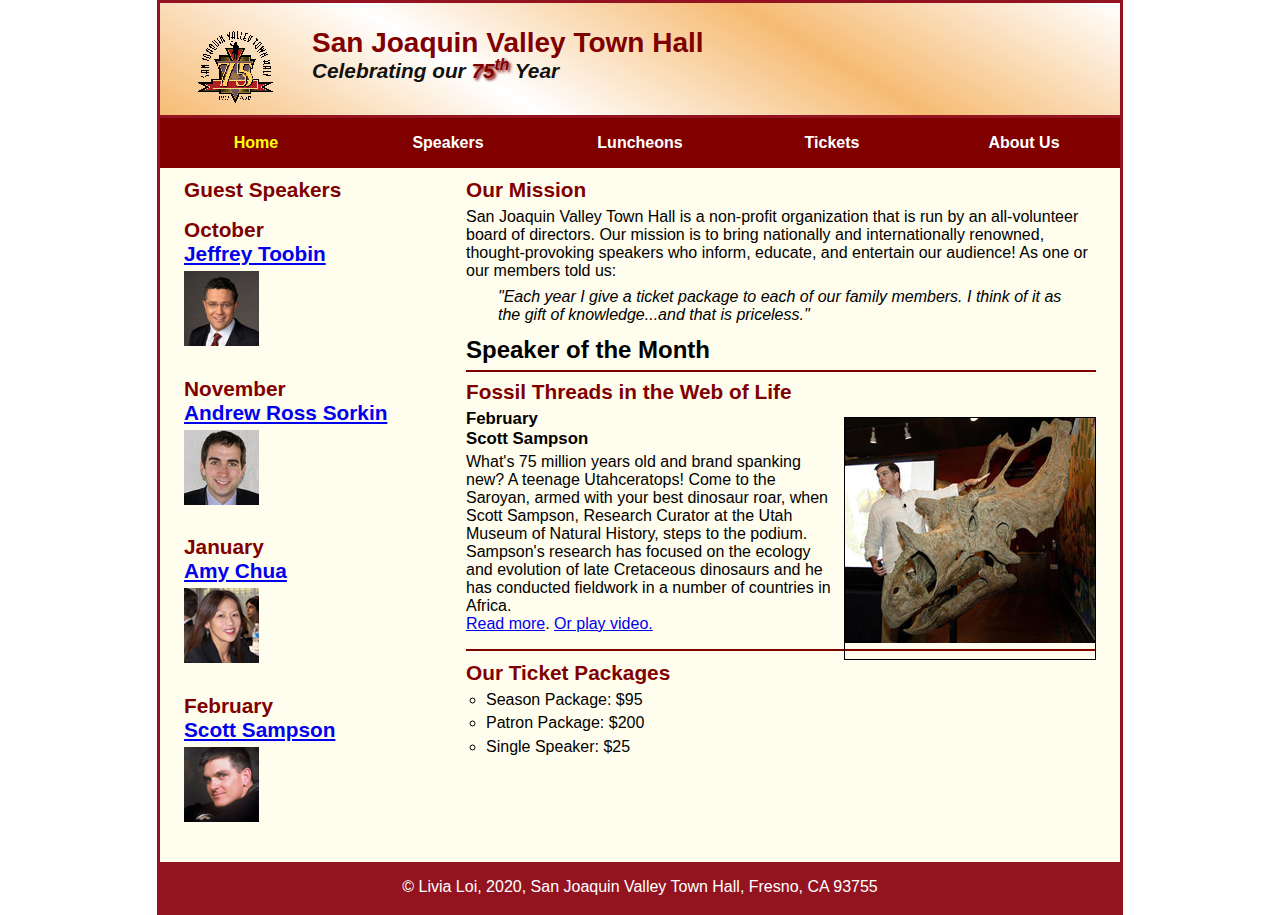
<file: index.html>
<!DOCTYPE html>
<html lang="en">

<head>
	<meta charset="utf-8">
	<meta name="viewport" content="width=device-width, initial-scale=1">
	<title>San Joaquin Valley Town Hall</title>
	<link rel="shortcut icon" href="images/favicon.ico">

	<link rel="stylesheet" href="styles/normalize.css">
	<link rel="stylesheet" href="styles/main.css">
	<link rel="stylesheet" href="styles/slicknav.css">

	<script src="https://code.jquery.com/jquery-3.2.1.min.js"></script>
	<script src="js/jquery.slicknav.min.js"></script>
	<script type="text/javascript">
		$(document).ready(function(){
			$('#nav_menu').slicknav({prependTo:"#mobile_menu"});
		});
	</script>
</head>

<body>
	<header>
		<img src="images/town_hall_logo.gif" alt="town hall logo" height="80">
		<h2>San Joaquin Valley Town Hall</h2>
		<h3>Celebrating our <span class="shadow">75<sup>th</sup></span> Year</h3>
	</header>

	<nav id="mobile_menu"></nav>
	<nav id="nav_menu">
	<ul>
		<li><a href="index.html" class="current">Home</a></li>
		<li><a href="index.html">Speakers</a></li>
		<li><a href="index.html">Luncheons</a></li>
		<li><a href="index.html">Tickets</a></li>
		<li><a href="index.html">About Us</a>

			<ul>
				<li><a href=" ">Our History</a></li>
				<li><a href=" ">Board of Directors</a></li>
				<li><a href=" ">Past Speakers</a></li>
				<li><a href=" ">Contact Information</a></li>
			</ul>
		</li>
	</ul>
</nav>
	<main>
		<section>
		<h2>Our Mission</h2>

		<p>San Joaquin Valley Town Hall is a non-profit organization that is run by an all-volunteer board of directors. Our mission is to bring nationally and internationally renowned, thought-provoking speakers who inform, educate, and entertain our audience! As one or our members told us:</p>

		<blockquote>&quot;Each year I give a ticket package to each of our family members. I think of it as the gift of knowledge...and that is priceless.&quot;</blockquote>

		<h1>Speaker of the Month</h1>

		<article>
			<h2>Fossil Threads in the Web of Life</h2>
			<img src="images/sampson_dinosaur.jpg" alt="dinosaur">
			<h3>February<br>
				Scott Sampson</h3>

			<p>What's 75 million years old and brand spanking new? A teenage Utahceratops! Come to the Saroyan, armed with your best dinosaur roar, when Scott Sampson, Research Curator at the Utah Museum of Natural History, steps to the podium. Sampson's research has focused on the ecology and evolution of late Cretaceous dinosaurs and he has conducted fieldwork in a number of countries in Africa.

				<br><a href="speakers/sampson.html"> Read more</a>. <a href="media/sampson.swf">Or play video.</a></p>
		</article>

		<h2>Our Ticket Packages</h2>

			<ul><li>Season Package: $95</li>
			<li>Patron Package: $200</li>
				<li>Single Speaker: $25</li></ul>
		</section>
		<aside>
		<h2>Guest Speakers</h2>

		<h2>October <br>
			<a href="speakers/toobin.html">Jeffrey Toobin</a></h2>
		<img src="images/toobin75.jpg" alt="Jeffery Toobin's picture">

		<h2>November<br>
			<a href="speakers/sorkin.html">Andrew Ross Sorkin</a></h2>
		<img src="images/sorkin75.jpg" alt="Andrew Ross Sorkin's picture">

		<h2>January<br>
			<a href="speakers/chua.html">Amy Chua</a></h2>
		<img src="images/chua75.jpg" alt="Amy Chua's picture">

			<h2>February<br>
				<a href="speakers/sampson.html">Scott Sampson</a></h2>
			<img src="images/sampson75.jpg" alt="Scott Sampson's picture">

		</aside>
	</main>
	<footer>
		<p> &copy; Livia Loi, 2020, San Joaquin Valley Town Hall, Fresno, CA 93755</p>
	</footer>
</body>
</html>
</file>
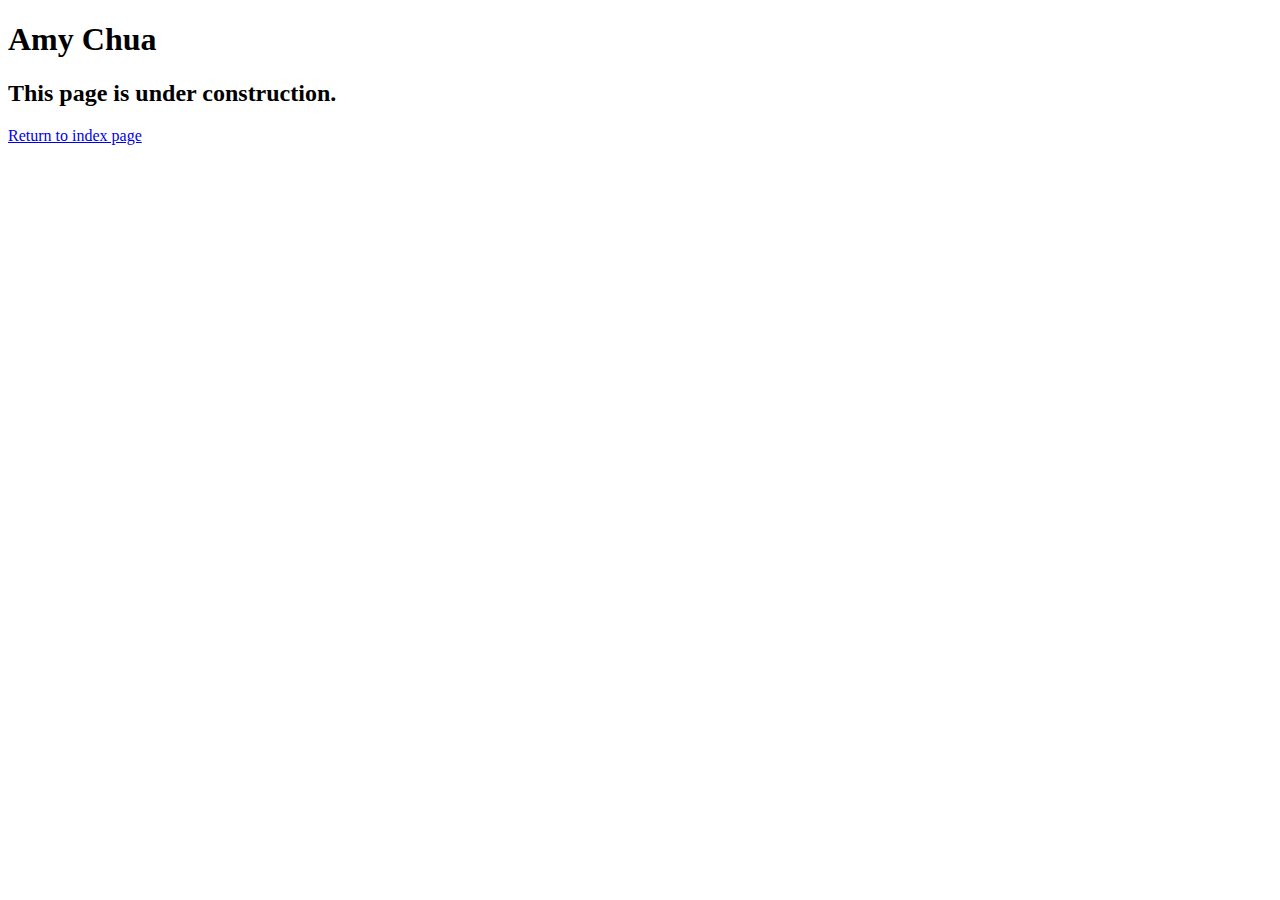
<file: speakers/chua.html>
<!DOCTYPE html>
<html lang="en">

<head>
	<meta charset="utf-8">
	<title>San Joaquin Valley Town Hall</title>
	<link rel="shortcut icon" href="images/favicon.ico">
</head>

<body>
	<main>
		<h1>Amy Chua</h1>
		<h2>This page is under construction.</h2>

		<p><a href="../index.html">Return to index page</a></p>
	</main>
</body>

</html>
</file>
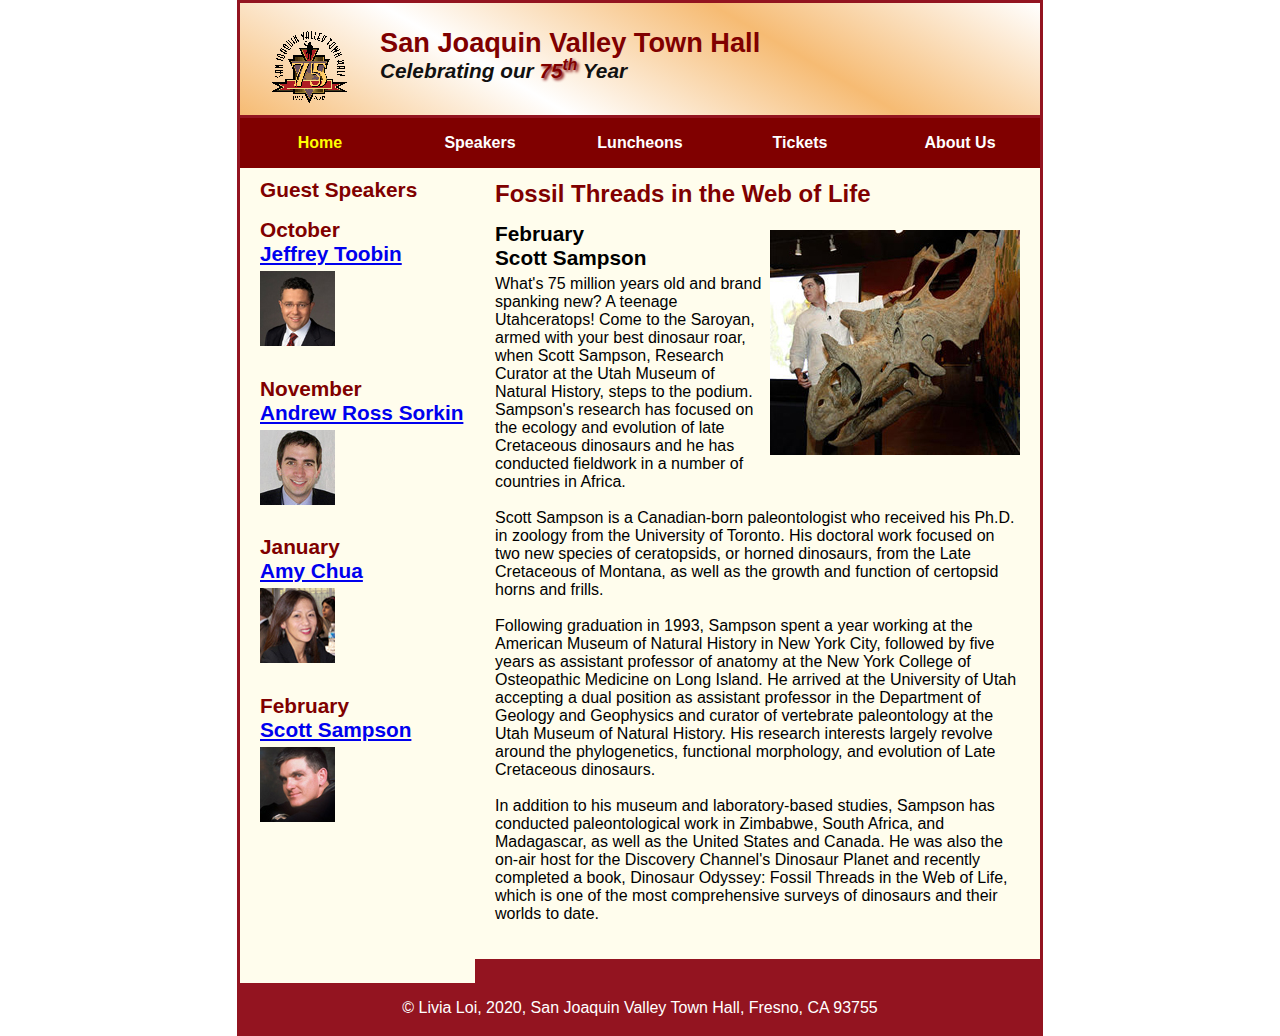
<file: speakers/sampson.html>
<!DOCTYPE html>
<html lang="en">

<head>
	<meta charset="utf-8">
	<title>San Joaquin Valley Town Hall</title>
	<link rel="shortcut icon" href="../images/favicon.ico">

	<link rel="stylesheet" href="../styles/normalize.css">
	<link rel="stylesheet" href="../styles/speaker.css">
</head>

<body>
	<header>
		<img src="../images/town_hall_logo.gif" alt="town hall logo" height="80">
		<h2>San Joaquin Valley Town Hall</h2>
		<h3>Celebrating our <span class="shadow">75<sup>th</sup></span> Year</h3>
	</header>
	<nav id="nav_menu">
		<ul>
			<li><a href="../index.html" class="current">Home</a></li>
			<li><a href="../index.html">Speakers</a></li>
			<li><a href="../index.html">Luncheons</a></li>
			<li><a href="../index.html">Tickets</a></li>
			<li><a href="../index.html">About Us</a>

				<ul>
					<li><a href=" ">Our History</a></li>
					<li><a href=" ">Board of Directors</a></li>
					<li><a href=" ">Past Speakers</a></li>
					<li><a href=" ">Contact Information</a></li>
				</ul>
			</li>
		</ul>
	</nav>
	<main>
		<section>
			<h1>Fossil Threads in the Web of Life</h1>
			<article>
			<img src="../images/sampson_dinosaur.jpg" alt="dinosour">
			<h2>February <br>
				Scott Sampson</h2>

			<p>What's 75 million years old and brand spanking new? A teenage Utahceratops! Come to the
			Saroyan, armed with your best dinosaur roar, when Scott Sampson, Research Curator at the
			Utah Museum of Natural History, steps to the podium. Sampson's research has focused on the
			ecology and evolution of late Cretaceous dinosaurs and he has conducted fieldwork in a number
			of countries in Africa.
				<br>
				<br>
			Scott Sampson is a Canadian-born paleontologist who received his Ph.D. in zoology from the
			University of Toronto. His doctoral work focused on two new species of ceratopsids, or horned
			dinosaurs, from the Late Cretaceous of Montana, as well as the growth and function of certopsid
			horns and frills.
				<br>
				<br>
			Following graduation in 1993, Sampson spent a year working at the American Museum of Natural
			History in New York City, followed by five years as assistant professor of anatomy at the New
			York College of Osteopathic Medicine on Long Island. He arrived at the University of Utah
			accepting a dual position as assistant professor in the Department of Geology and Geophysics
			and curator of vertebrate paleontology at the Utah Museum of Natural History. His research
			interests largely revolve around the phylogenetics, functional morphology, and evolution of
			Late Cretaceous dinosaurs.
				<br>
				<br>
			In addition to his museum and laboratory-based studies, Sampson has conducted paleontological
			work in Zimbabwe, South Africa, and Madagascar, as well as the United States and Canada. He was
			also the on-air host for the Discovery Channel's Dinosaur Planet and recently completed a book,
			Dinosaur Odyssey: Fossil Threads in the Web of Life, which is one of the most
			comprehensive surveys of dinosaurs and their worlds to date.</p>
			</article>
		</section>

		<aside>
		<h2>Guest Speakers</h2>

		<h2>October <br>
			<a href="../speakers/toobin.html">Jeffrey Toobin</a></h2>
		<img src="../images/toobin75.jpg" alt="Jeffery Toobin's picture">

		<h2>November<br>
			<a href="../speakers/sorkin.html">Andrew Ross Sorkin</a></h2>
		<img src="../images/sorkin75.jpg" alt="Andrew Ross Sorkin's picture">

		<h2>January<br>
			<a href="../speakers/chua.html">Amy Chua</a></h2>
		<img src="../images/chua75.jpg" alt="Amy Chua's picture">

			<h2>February<br>
				<a href="../speakers/sampson.html">Scott Sampson</a></h2>
			<img src="../images/sampson75.jpg" alt="Scott Sampson's picture">

		</aside>
	</main>
	<footer>
		<p> &copy; Livia Loi, 2020, San Joaquin Valley Town Hall, Fresno, CA 93755</p>
	</footer>
</body>
</html>
</file>
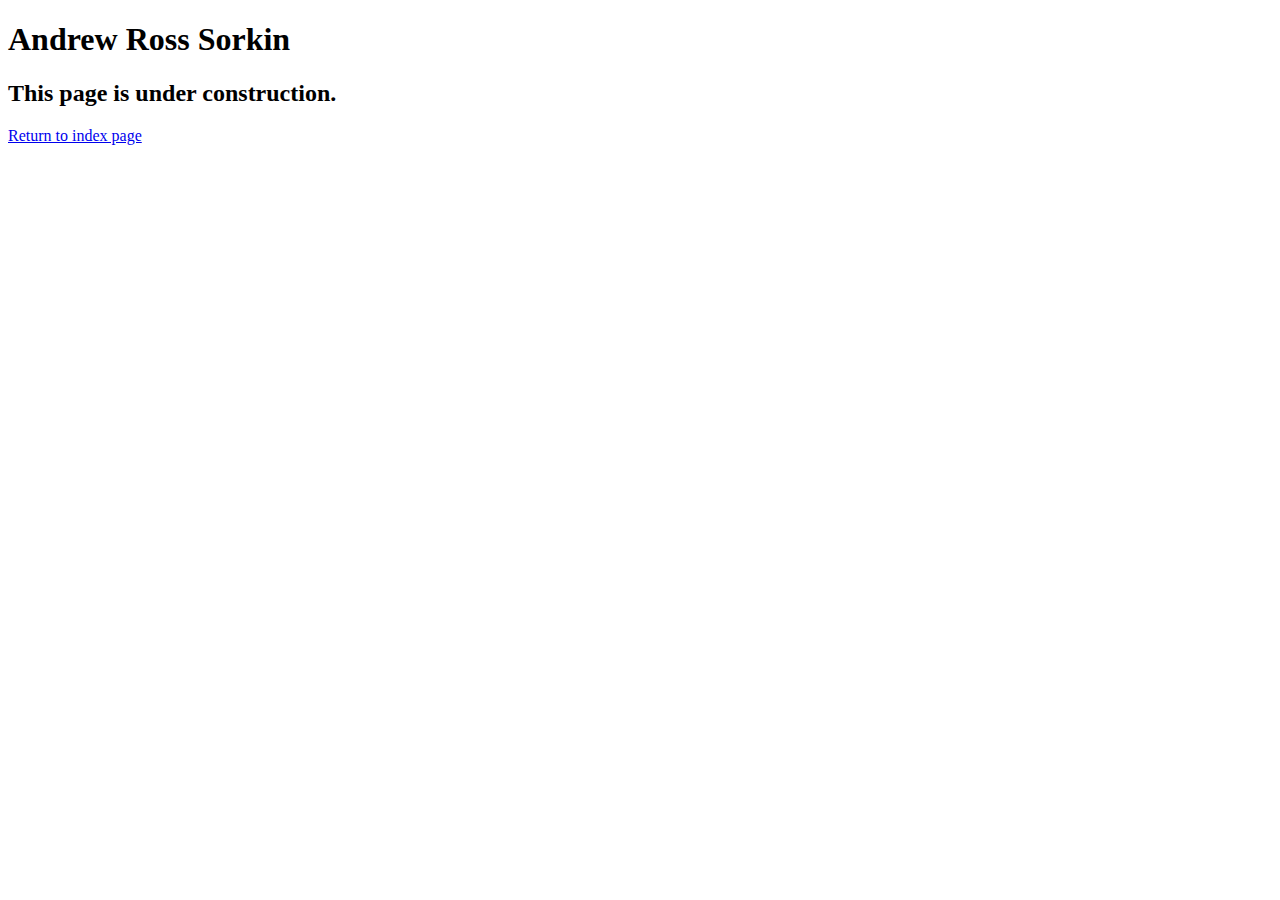
<file: speakers/sorkin.html>
<!DOCTYPE html>
<html lang="en">

<head>
	<meta charset="utf-8">
	<title>San Joaquin Valley Town Hall</title>
	<link rel="shortcut icon" href="images/favicon.ico">
</head>

<body>
	<main>
		<h1>Andrew Ross Sorkin</h1>
		<h2>This page is under construction.</h2>

		<p><a href="../index.html">Return to index page</a></p>
	</main>
</body>

</html>
</file>
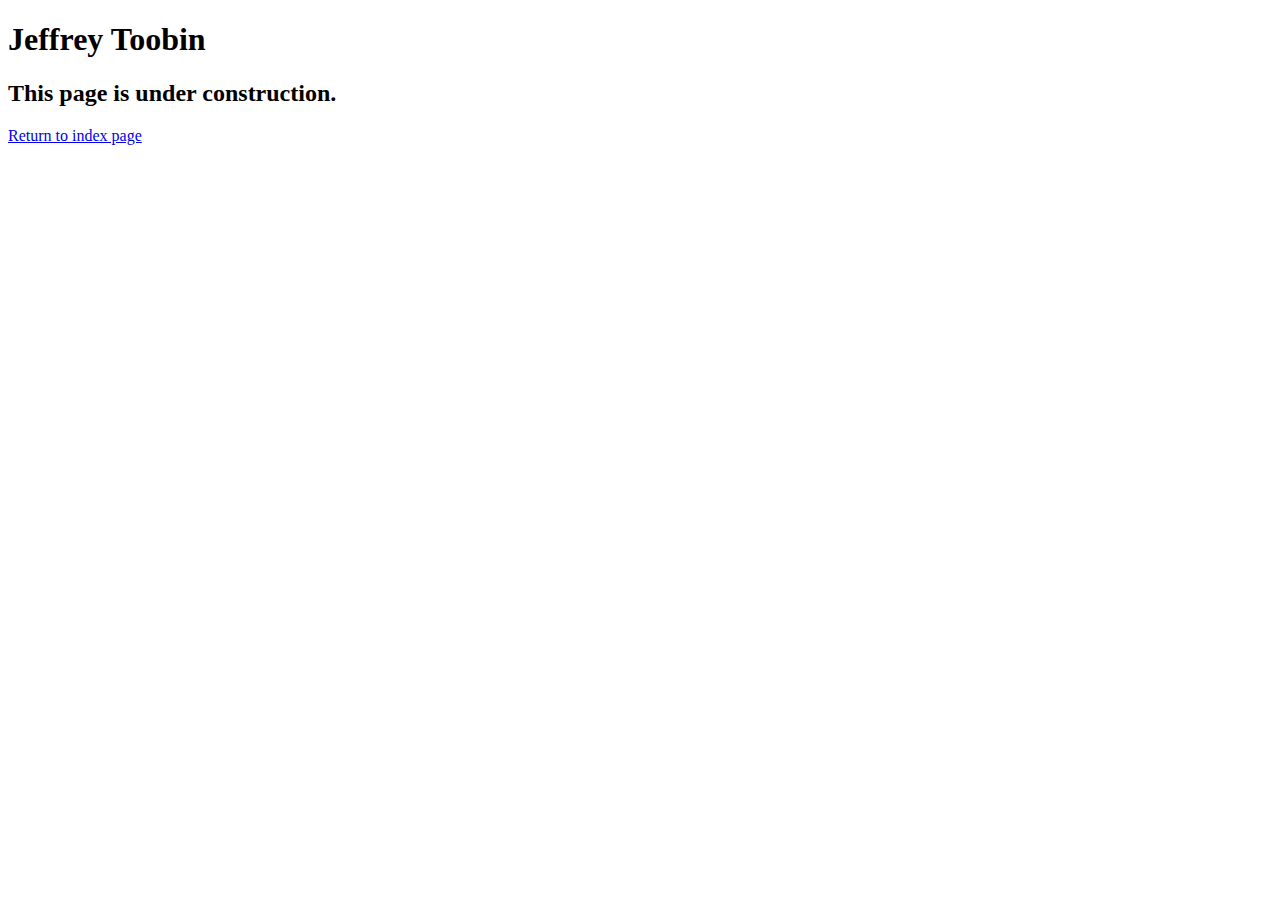
<file: speakers/toobin.html>
<!DOCTYPE html>
<html lang="en">

<head>
	<meta charset="utf-8">
	<title>San Joaquin Valley Town Hall</title>
	<link rel="shortcut icon" href="images/favicon.ico">
</head>

<body>
    <main>
	    <h1>Jeffrey Toobin</h1>
	    <h2>This page is under construction.</h2>

		<p><a href="../index.html">Return to index page</a></p>
    </main>
</body>

</html>
</file>
<file: styles/main.css>
/* the styles for the elements */
* {
	margin: 0;
	padding: 0;
}

html {
	background-color: #ffffff;
}

body {
	font-family: Arial, Helvetica, sans-serif;
    font-size: 100%;
	max-width: 960px;
	width: 99%;
	margin: 0 auto;
	border: #931420 solid 3px;
	background-color: #fffded;

}

section {
	width: 65.625%;
	float: right;
	padding: 0 2.5% 20px 2.5%;
	background-color: #fffded;
}

aside {
	width: 26.875%;
	float: right;
	padding: 0 0 20px 2.5%;
	background-color: #fffded;
}

/* the styles for the header */
header {
	border-bottom: #931420 solid 3px;
	padding-top: 1.5em;
	padding-bottom: 2em;
	background-image: linear-gradient(30deg,#f6bb73,#ffffff,#f6bb73,#ffffff);
}
header img {
	float: left;
	padding: 0 3.75%;
}

header h2 {
	font-size: 175%;
	color: #800000;
}

header h3 {
	font-size: 130%;
	font-style: italic;
	color: #111111;

}
.shadow {
	color: #800000;
	text-shadow: 2px 2px 3px;
}

/* the styles for the navigation */
#nav_menu ul {
	list-style-type: none;
	margin: 0;
	padding: 0;
	position: relative;
}

#nav_menu ul li {
	float: left;
	width: 20%;
}

#nav_menu ul li a {
	display: block;
	text-align: center;
	padding-top: 1em;
	padding-bottom: 1em;
	text-decoration: none;
	background-color: #800000;
	color: white;
	font-weight: bold;
}

#nav_menu a.current {
	color: yellow;
}

#nav_menu ul ul {
	width: 100%;
	display: none;
	position: absolute;
	top: 100%;
}
#nav_menu ul ul li {
	float: none;
}
#nav_menu ul li:hover > ul {
	display: block;
}
#nav_menu > ul::after {
	content: "";
	clear: both;
	display: block;
}

/* the styles for the section */
section img {
	clear: left;
	padding-bottom: 1em;
}

section h2 {
	font-size: 130%;
	color: #800000;
	padding-top: .5em;
	padding-bottom: .25em;

}

section p {
	padding-bottom: .5em;
}

section blockquote {
	padding-right: 2em;
	padding-left: 2em;
	font-style: italic;
}

section ul {
	list-style-type: circle;
	padding-left: 1.25em;
	padding-bottom: .25em;
}

section li {
	padding-bottom: .35em;
}

/* the styles for the aside */
aside h2 {
	font-size: 130%;
	padding-top: .5em;
	padding-bottom: .25em;
	color: #800000;

}
aside a:hover {
	font-style: italic;
}

aside h3 {
	font-size: 105%;
	padding-bottom: .25em;
}

aside img {
	padding-bottom: 1em;
}

h1 {
	font-size: 150%;
	padding-top: .5em;
	padding-bottom: .25em;
	margin-top: 0;
	margin-bottom: 0;
}

/* the styles for the article */
article {
	padding-top: .5em;
	padding-bottom: .5em;
	border-bottom: solid 2px;
	border-top: solid 2px;
	border-color: #800000;
	background-color: #fffded;
}

article img {
	float: right;
	max-width: 40%;
	min-width: 150px;
	margin-top: .5em;
	margin-bottom: .5em;
	margin-left: .5em;
	border: 1px solid black;
}

article h2 {
	padding-top: 0;
}

article h3 {
	font-size: 105%;
	padding-bottom: .25em;
}

/* the styles for the footer */
footer {
	background-color: #931420;
	clear: both;
}
footer p {
	text-align: center;
	color: #ffffff;
	padding-top: 1em;
	padding-bottom: 1em;
}

#mobile_menu {
	display: none;
}

/*media query for a tablet in portrait view*/
@media only screen and (max-width: 959px) {
	section h1 {
		font-size: 135%;
	}
	section h2, aside h2 {
		font-size: 120%;
	}
}

/* media query for a phone in landscape orientation */
@media only screen and (max-width: 767px) {
	header img {
		float: none;
	}
	header {
		text-align: center;
	}
	section {
		float: none;
		width: 95%;                     /* 100 - (2 x 2.5) for padding */
	}
	aside {
		float: none;
		padding-right: 2.5%;           /* 20 / 800 x 100 */
		width: 95%;                    /* 100 - (2 x 2.5) for padding */
	}
	article img {
		max-width: 30%;
	}
	#nav_menu {
		display: none;
	}
	#mobile_menu {
		display: block;
	}
	.slicknav_menu {
		background-color: #800000 !important;
	}
}

/* media query for a phone in portrait orientation */
@media only screen and (max-width: 479px) {
	body {
		font-size: 90%;
	}
}
</file>
<file: styles/speaker.css>
/* the styles for the elements */
* {
	margin: 0;
	padding: 0;
}

html {
	background-color: #ffffff;
}

body {
	font-family: Arial, Helvetica, sans-serif;
    font-size: 100%;
	width: 800px;
	margin: 0 auto;
	border: #931420 solid 3px;
	background-color: #fffded;

}

section {
	width: 525px;
	float: right;
	padding-left: 20px;
	padding-right: 20px;
	padding-bottom: 20px;
	background-color: #fffded;
}

aside {
	width: 215px;
	float: right;
	padding-left: 20px;
	padding-bottom: 141.5px;
	background-color: #fffded;
}

/* the styles for the header */
header {
	border-bottom: #931420 solid 3px;
	padding-top: 1.5em;
	padding-bottom: 2em;
	background-image: linear-gradient(30deg,#f6bb73,#ffffff,#f6bb73,#ffffff);
}
header img {
	float: left;
	padding-left: 30px;
	padding-right: 30px;
}

header h2 {
	font-size: 170%;
	color: #800000;
}

header h3 {
	font-size:130%;
	font-style: italic;
	color: #111111;

}
.shadow {
	color: #800000;
	text-shadow: 2px 2px 3px;
}

/* the styles for the navigation */
#nav_menu ul {
	list-style-type: none;
	margin: 0;
	padding: 0;
	position: relative;
}

#nav_menu ul li {
	float: left;
}

#nav_menu ul li a {
	display: block;
	width: 160px;
	text-align: center;
	padding-top: 1em;
	padding-bottom: 1em;
	text-decoration: none;
	background-color: #800000;
	color: white;
	font-weight: bold;
}

#nav_menu a.current {
	color: yellow;
}

#nav_menu ul ul {
	display: none;
	position: absolute;
	top: 100%;
}
#nav_menu ul ul li {
	float: none;
}
#nav_menu ul li:hover > ul {
	display: block;
}
#nav_menu > ul::after {
	content: "";
	clear: both;
	display: block;
}

/* the styles for the section */
section img {
	clear: left;
	padding-bottom: 1em;
}

section h1 {
	font-size: 150%;
	padding-top: .5em;
	padding-bottom: .25em;
	margin-top: 0;
	margin-bottom: 0;
	color: #800000;
}

section h2 {
	font-size: 130%;
	padding-top: .5em;
	padding-bottom: .25em;

}

section p {
	padding-bottom: .5em;
}

section blockquote {
	padding-right: 2em;
	padding-left: 2em;
	font-style: italic;
}

section ul {
	padding-left: 1.25em;
	padding-bottom: .25em;
}

section li {
	padding-bottom: .35em;
}

aside h2 {
	font-size: 130%;
	color: #800000;
	padding-top: .5em;
	padding-bottom: .25em;

}
aside a:hover {
	font-style: italic;
}

aside h3 {
	font-size: 105%;
	padding-bottom: .25em;
}

aside img {
	padding-bottom: 1em;
}

article {
	padding-top: .5em;
	padding-bottom: .5em;
	background-color: #fffded;
}

article img {
	float: right;
	margin-top: .5em;
	margin-bottom: .5em;
	margin-left: .5em;
	border: 1px;
	border-color: black;
}

article h2 {
	padding-top: 0;
}

article h3 {
	font-size: 105%;
	padding-bottom: .25em;
}
/* the styles for the footer */
footer {
	background-color: #931420;
}
footer p {
	text-align: center;
	color: #ffffff;
	padding-top: 1em;
	padding-bottom: 1em;
	clear: right;
}
</file>
